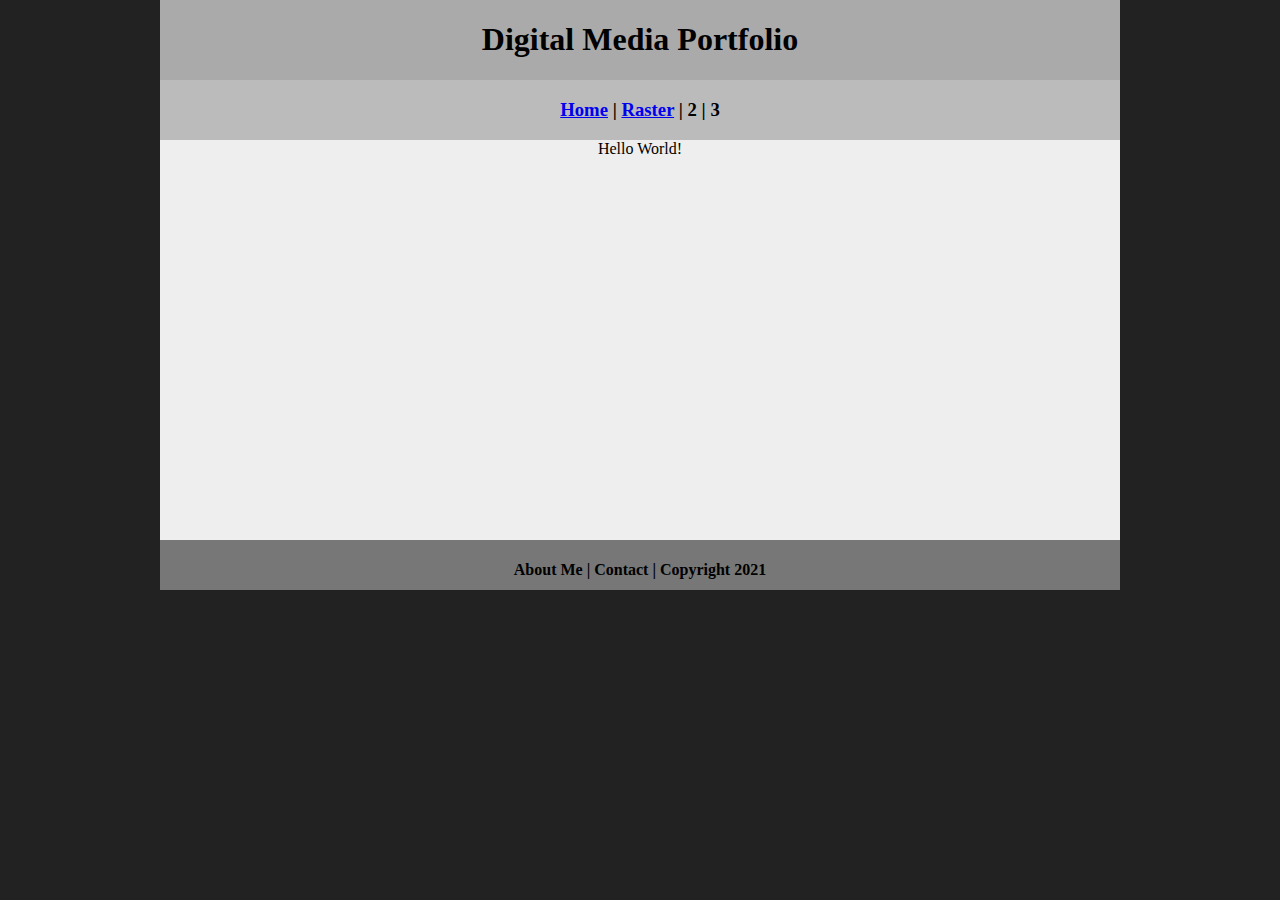
<file: index.html>
<!DOCTYPE html>
<html class="homePage">
<head>
	<!-- This is a comment! Text here will be ignored by the browser. -->
	<meta charset="UTF-8">
	<title>My Portfolio</title>
	<link href="myCSS.css" rel="stylesheet" type="text/css">
</head>
<body>
<div class="container">
  <div class="header">
  	<h1>Digital Media Portfolio</h1>
  </div>
  <div class="nav">
    <h3><a href="index.html">Home</a> | <a href="raster/index.html">Raster</a> | 2 | 3</h3>
  </div>
  <div class="content">Hello World!</div>
  <div class="footer">
    <h4>About Me | Contact | Copyright 2021</h4>
  </div>
</div>
</body>
</html>
</file>
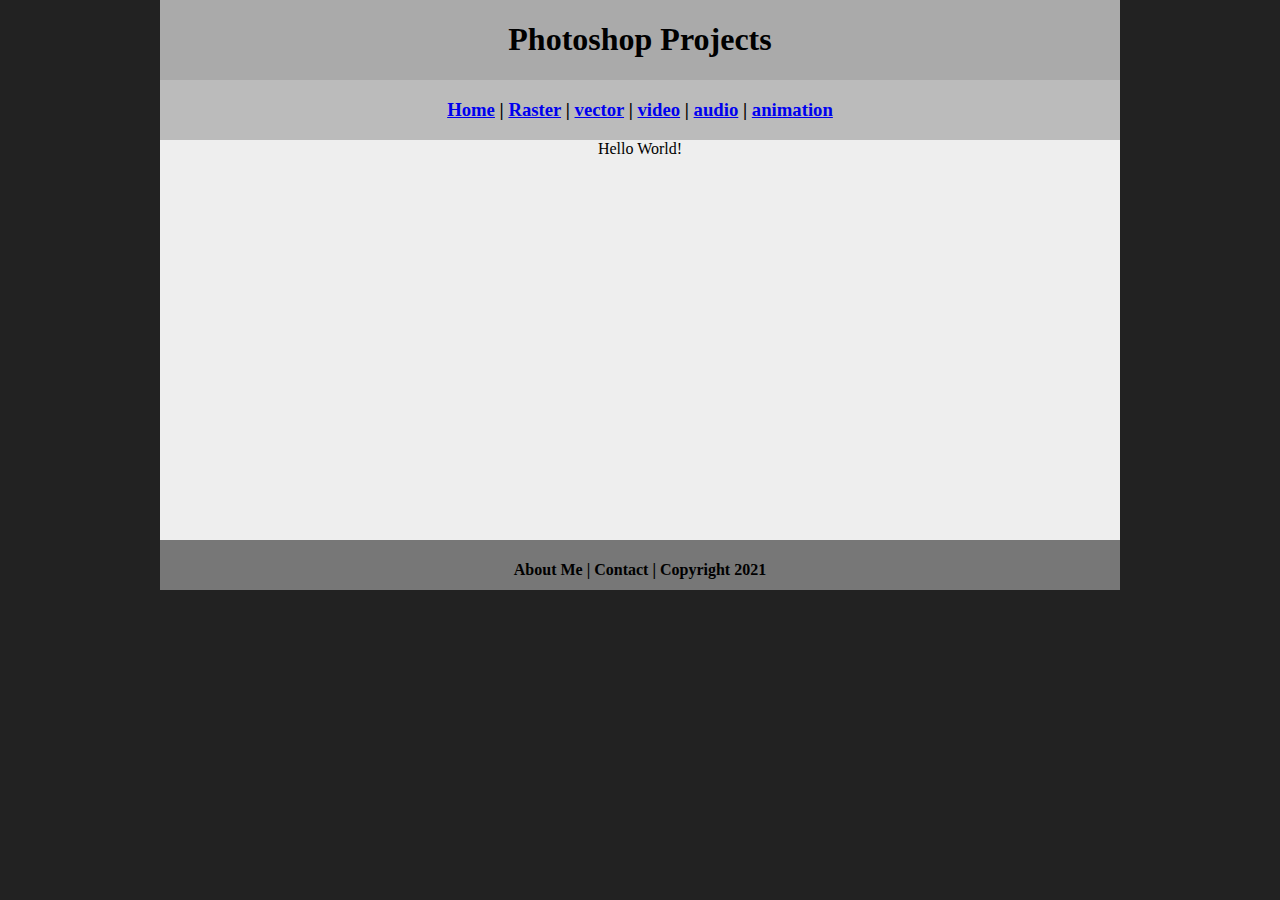
<file: raster/index.html>
<!DOCTYPE html>
<html class="homePage">
<head>
	<!-- This is a comment! Text here will be ignored by the browser. -->
	<meta charset="UTF-8">
	<title>My Portfolio</title>
	<link href="../myCSS.css" rel="stylesheet" type="text/css">
</head>
<body>
<div class="container">
  <div class="header">
  	<h1>Photoshop Projects</h1>
  </div>
  <div class="nav">
    <h3><a href="../index.html">Home</a> | <a href="index.html">Raster</a> | <a href="../vector/index.html">vector</a> | <a href="../video/index.html">video</a> | <a href="../audio/index.html">audio</a> | <a href="../animation/index.html">animation</a> </h3>
  </div>
  <div class="content">Hello World!</div>
  <div class="footer">
    <h4>About Me | Contact | Copyright 2021</h4>
  </div>
</div>
</body>
</html>
</file>
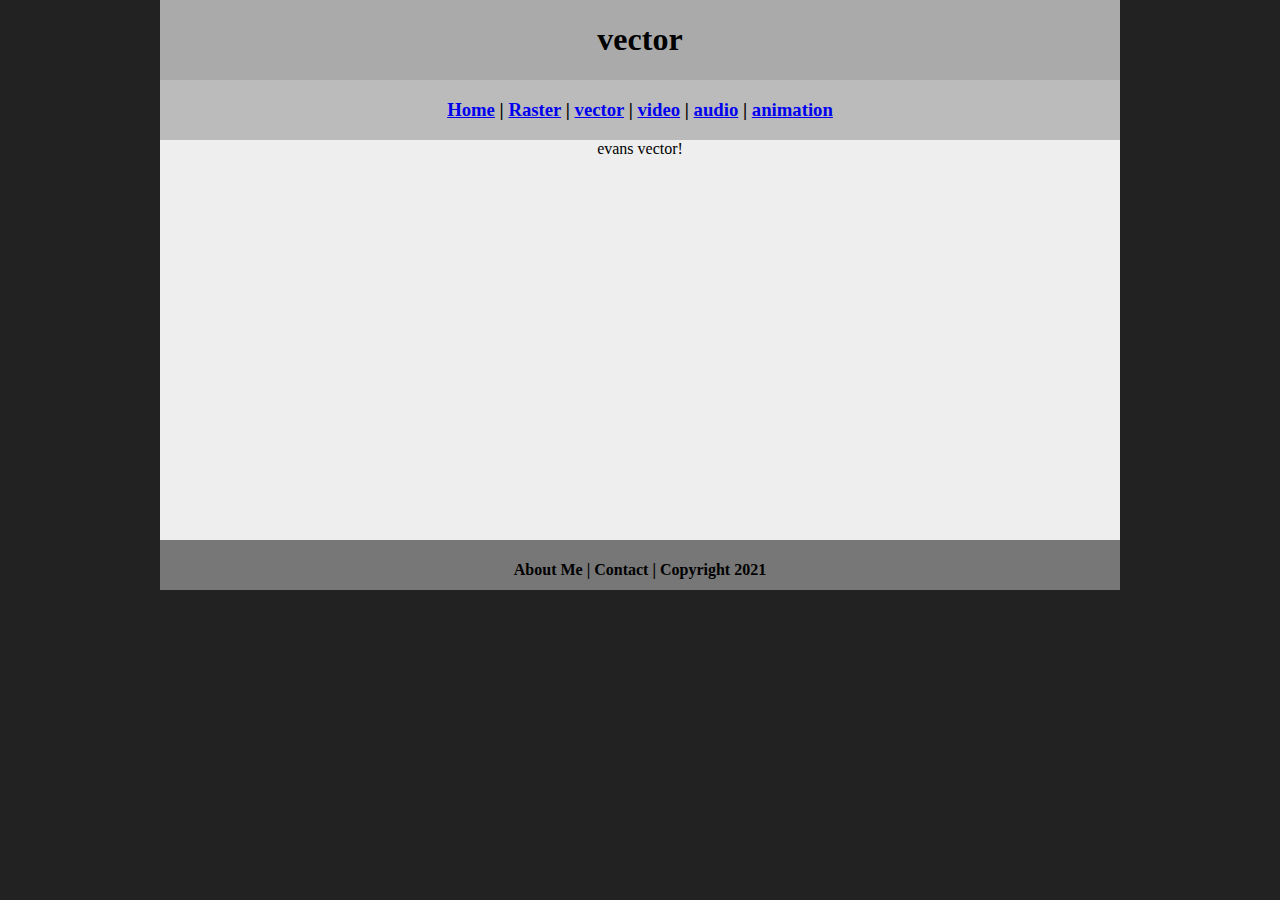
<file: vector/index.html>
<!DOCTYPE html>
<html class="homePage">
<head>
	<!-- This is a comment! Text here will be ignored by the browser. -->
	<meta charset="UTF-8">
	<title>My Portfolio</title>
	<link href="../myCSS.css" rel="stylesheet" type="text/css">
</head>
<body>
<div class="container">
  <div class="header">
  	<h1>vector</h1>
  </div>
  <div class="nav">
    <h3><a href="../index.html">Home</a> | <a href="../index.html">Raster</a> | <a href="vector/index.html">vector</a> | <a href="../video/index.html">video</a> | <a href="../audio/index.html">audio</a> | <a href="../animation/index.html">animation</a> </h3>
  </div>
  <div class="content">evans vector!</div>
  <div class="footer">
    <h4>About Me | Contact | Copyright 2021</h4>
  </div>
</div>
</body>
</html>
</file>
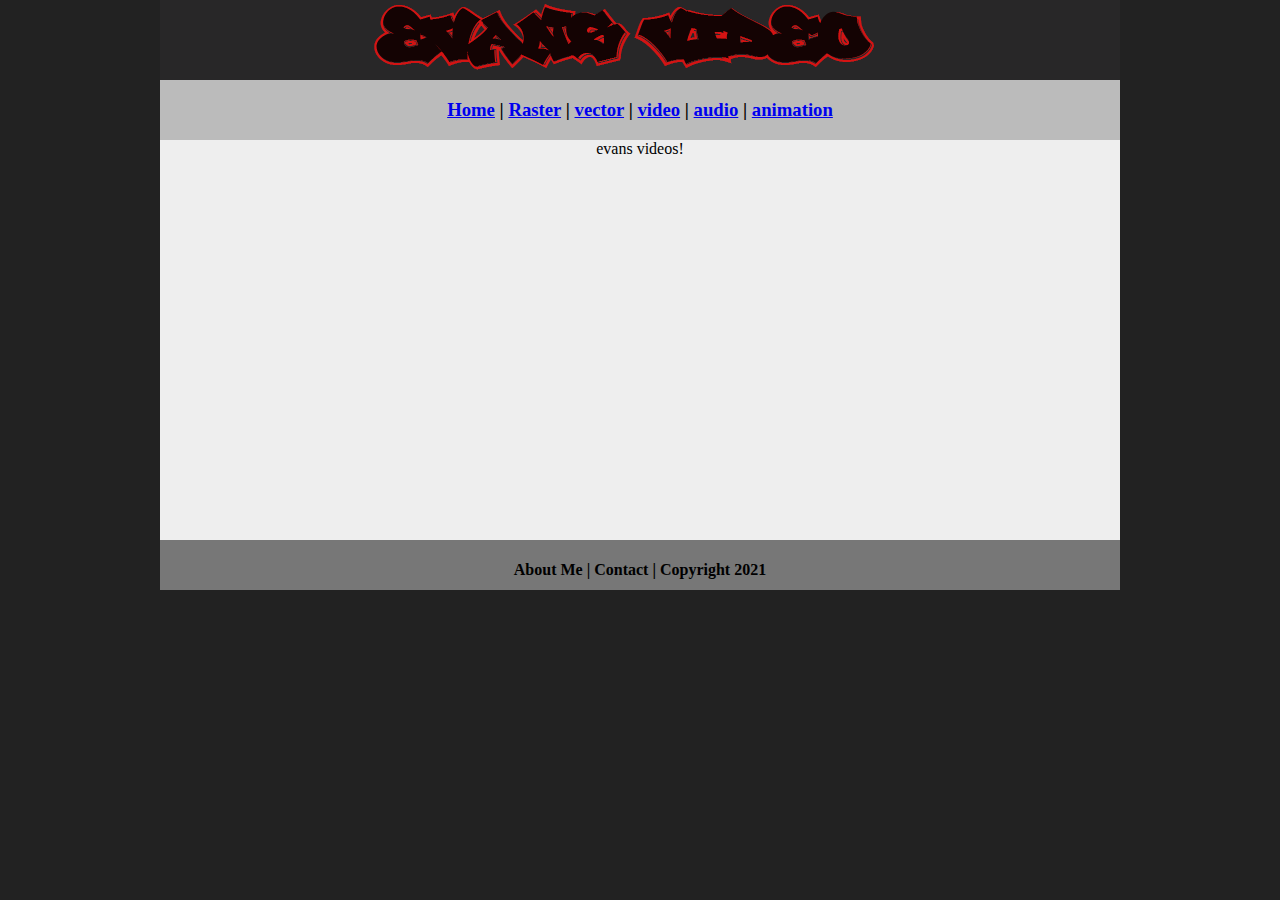
<file: video/index.html>
<!DOCTYPE html>
<html class="homePage">
<head>
	<!-- This is a comment! Text here will be ignored by the browser. -->
	<meta charset="UTF-8">
	<title>My Portfolio</title>
	<link href="../myCSS.css" rel="stylesheet" type="text/css">
</head>
<body>
<div class="container">
  <div class="header">
  	<img src="evanvideo.png" alt="header" width="960" height="80">
  </div>
  <div class="nav">
    <h3><a href="../index.html">Home</a> | <a href="../raster/index.html">Raster</a> | <a href="../vector/index.html">vector</a> | <a href="index.html">video</a> | <a href="../audio/index.html">audio</a> | <a href="../animation/index.html">animation</a> </h3>
  </div>
  <div class="content">evans videos!</div>
  <div class="footer">
    <h4>About Me | Contact | Copyright 2021</h4>
  </div>
</div>
</body>
</html>
</file>
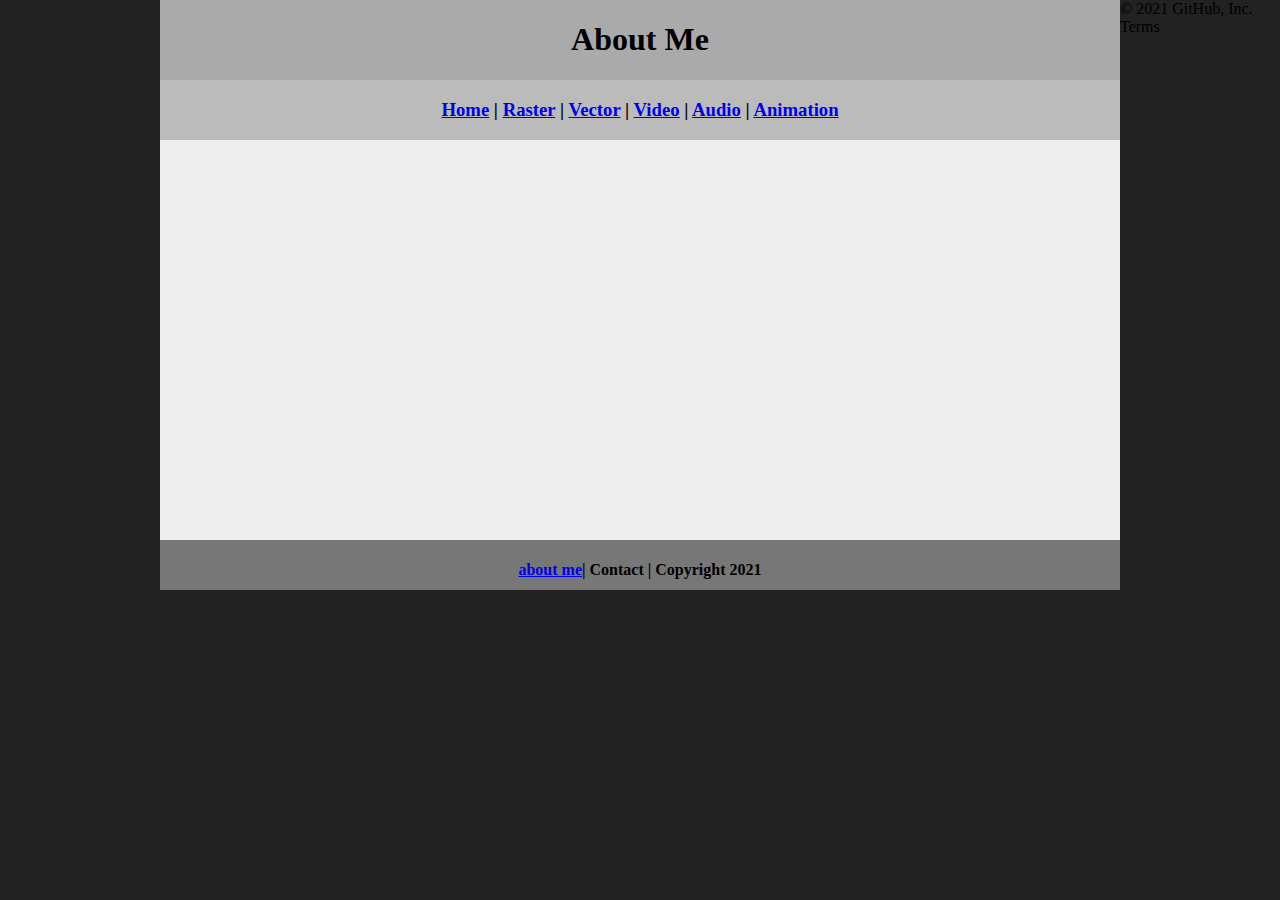
<file: aboutme.html>
<!DOCTYPE html>
<html class="homePage">
<head>
<!-- This is a comment! Text here will be ignored by the browser. -->
<meta charset="UTF-8">
<title>evan about Me</title>
<link href="myCSS.css" rel="stylesheet" type="text/css">
</head>
<body>
<div class="container">
<div class="header">
<h1>About Me</h1>
</div>
<div class="nav">
<h3><a href="index.html">Home</a> | <a href="raster/index.html">Raster</a> | <a href="vector/index.html">Vector</a> | <a href="video/index.html">Video</a> | <a href="audio/index.html">Audio</a> | <a href="animation/index.html">Animation</a></h3>
</div>
 <div class="content"></div>
  <div class="footer">
    <h4><a href="aboutme.html">about me</a>| Contact | Copyright 2021</h4>
  </div>
</div>
</body>
</html>
© 2021 GitHub, Inc.
Terms
</file>
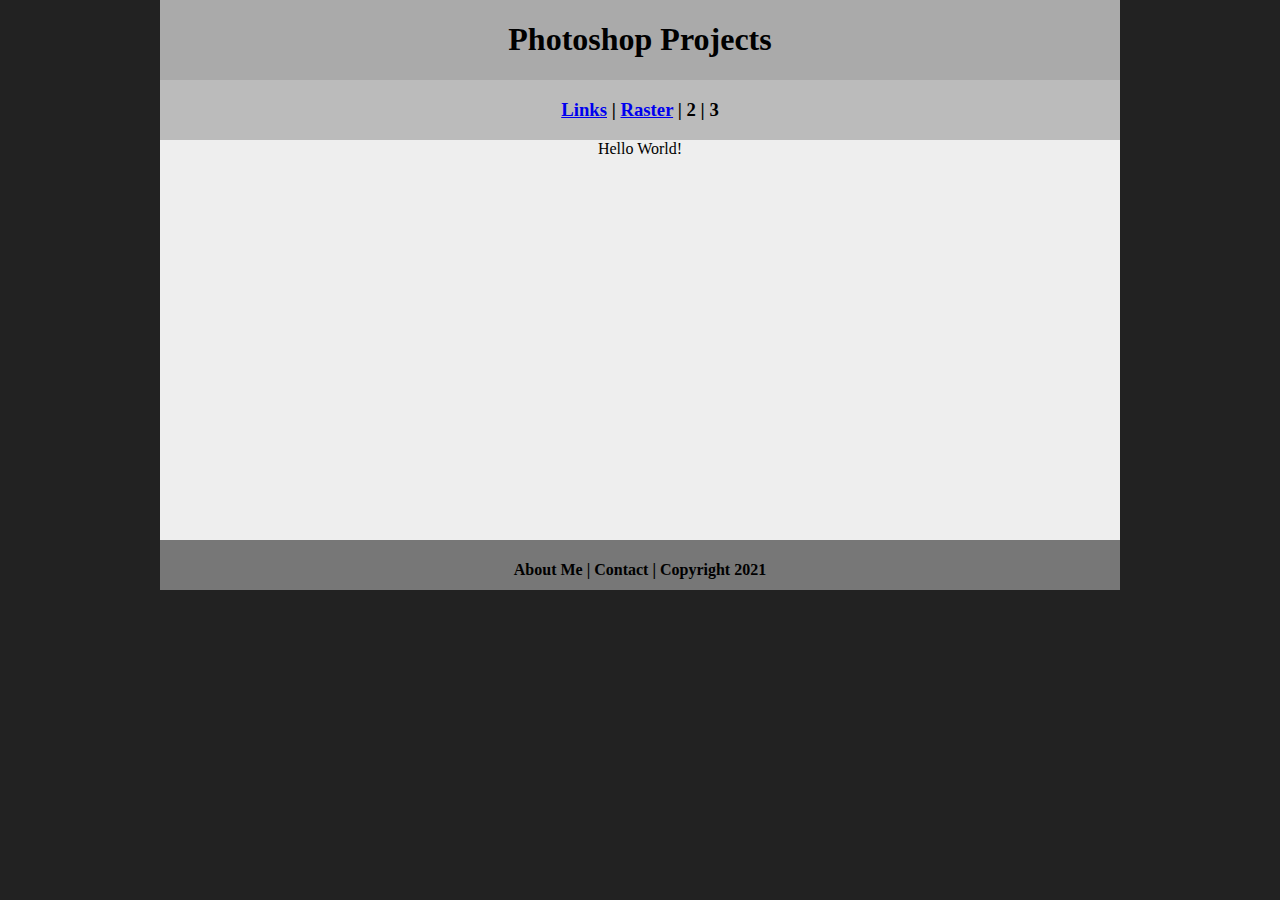
<file: index (1).html>
<!DOCTYPE html>
<html class="homePage">
<head>
	<!-- This is a comment! Text here will be ignored by the browser. -->
	<meta charset="UTF-8">
	<title>My Portfolio</title>
	<link href="../myCSS.css" rel="stylesheet" type="text/css">
</head>
<body>
<div class="container">
  <div class="header">
  	<h1>Photoshop Projects</h1>
  </div>
  <div class="nav">
    <h3><a href="../index.html">Links</a> | <a href="index.html">Raster</a><a> </a>| 2 | 3</h3>
  </div>
  <div class="content">Hello World!</div>
  <div class="footer">
    <h4>About Me | Contact | Copyright 2021</h4>
  </div>
</div>
</body>
</html>
</file>
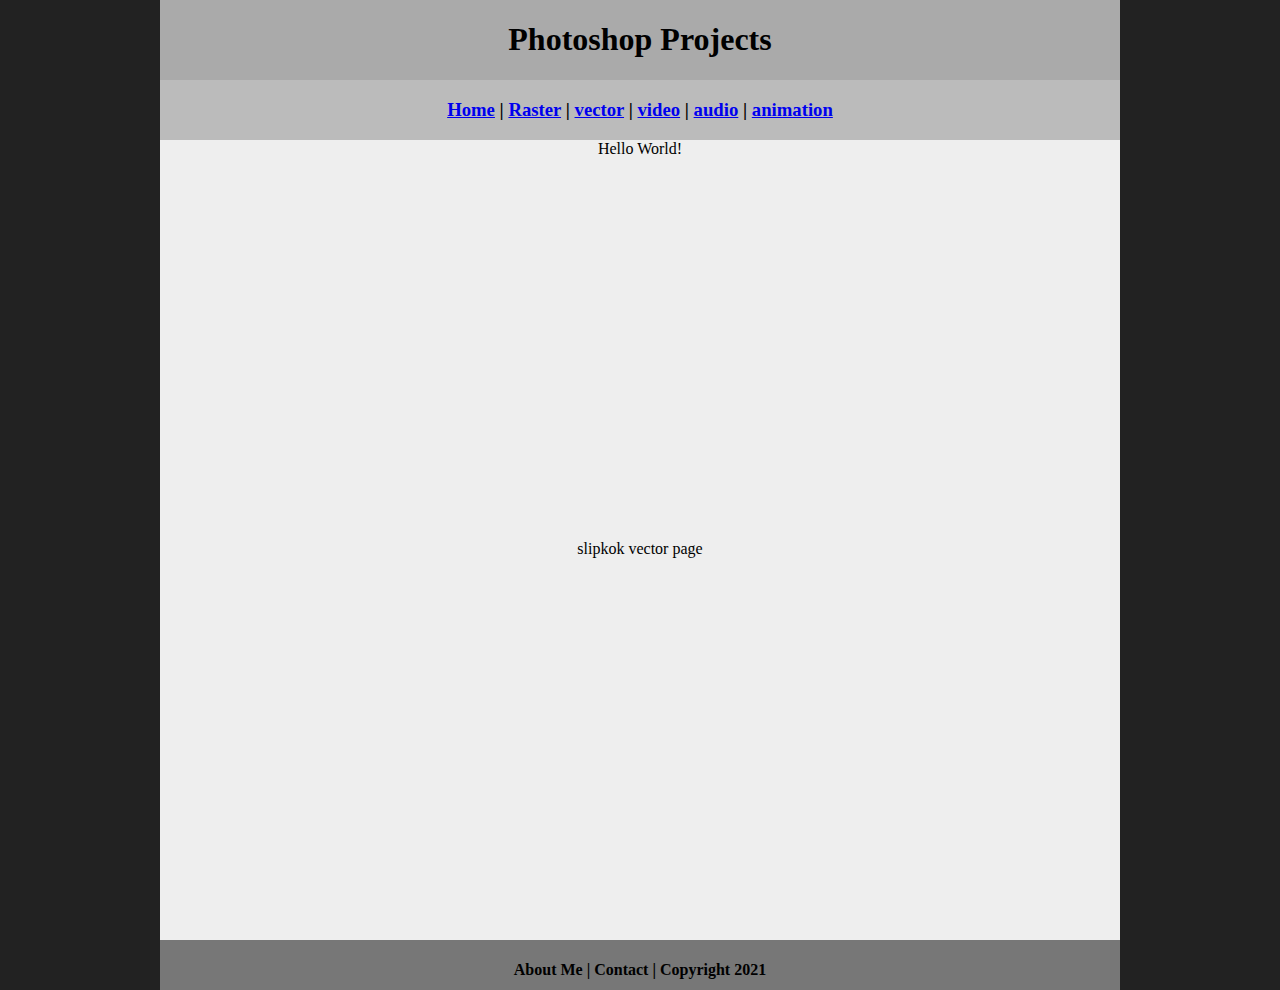
<file: indx.html>
<!DOCTYPE html>
<html class="homePage">
<html class="home">
<head>
	<!-- This is a comment! Text here will be ignored by the browser. -->
	<meta charset="UTF-8">
	<title>My Portfolio</title>
	<title>vector</title>
	<link href="../myCSS.css" rel="stylesheet" type="text/css">
</head>
<body>
<div class="container">
  <div class="header">
  	<h1>Photoshop Projects</h1>
  	<h1>slipkok vector page</h1>
  </div>
  <div class="nav">
    <h3><a href="../index.html">Home</a> | <a href="../index.html">Raster</a> | <a href="vector/index.html">vector</a> | <a href="../video/index.html">video</a> | <a href="../audio/index.html">audio</a> | <a href="../animation/index.html">animation</a> </h3>
    <h3><a href="../index.html">Home</a> | <a href="../raster/index.html">Raster</a> | <a href="vector/index.html">vector</a> | <a href="../video/index.html">video</a> | <a href="../audio/index.html">audio</a> | <a href="../animation/index.html">animation</a> </h3>
  </div>
  <div class="content">Hello World!</div>
  <div class="content">slipkok vector page</div>
  <div class="footer">
    <h4>About Me | Contact | Copyright 2021</h4>
  </div>
</div>
</body>
</html>
</file>
<file: myCSS.css>
@charset "UTF-8";
/* This is a comment! Text here will be ignored by the browser. */
body {
	margin: 0 auto;
}
.homePage {
	background: #222222;
}
.container {
	width: 960px;
	margin: 0 auto;
}
.header {
	background: #AAAAAA;
	text-align: center;
	margin: 0px;
	padding: 5;
	float: left;
	width: 100%;
	height: 80px;
	
}
.nav {
	background: #BBBBBB;
	margin: 0px;
	padding: 5;
	float: left;
	width: 100%;
	height: 60px;
	text-align: center;
}
.content {
	background: #EEEEEE;
	margin: 0px;
	float: left;
	width: 100%;
	height: 400px;
	text-align: center;
}
.footer {
	background: #777777;
	margin: 0px;
	float: left;
	width: 100%;
	height: 50px;
	text-align: center;
}
</file>
